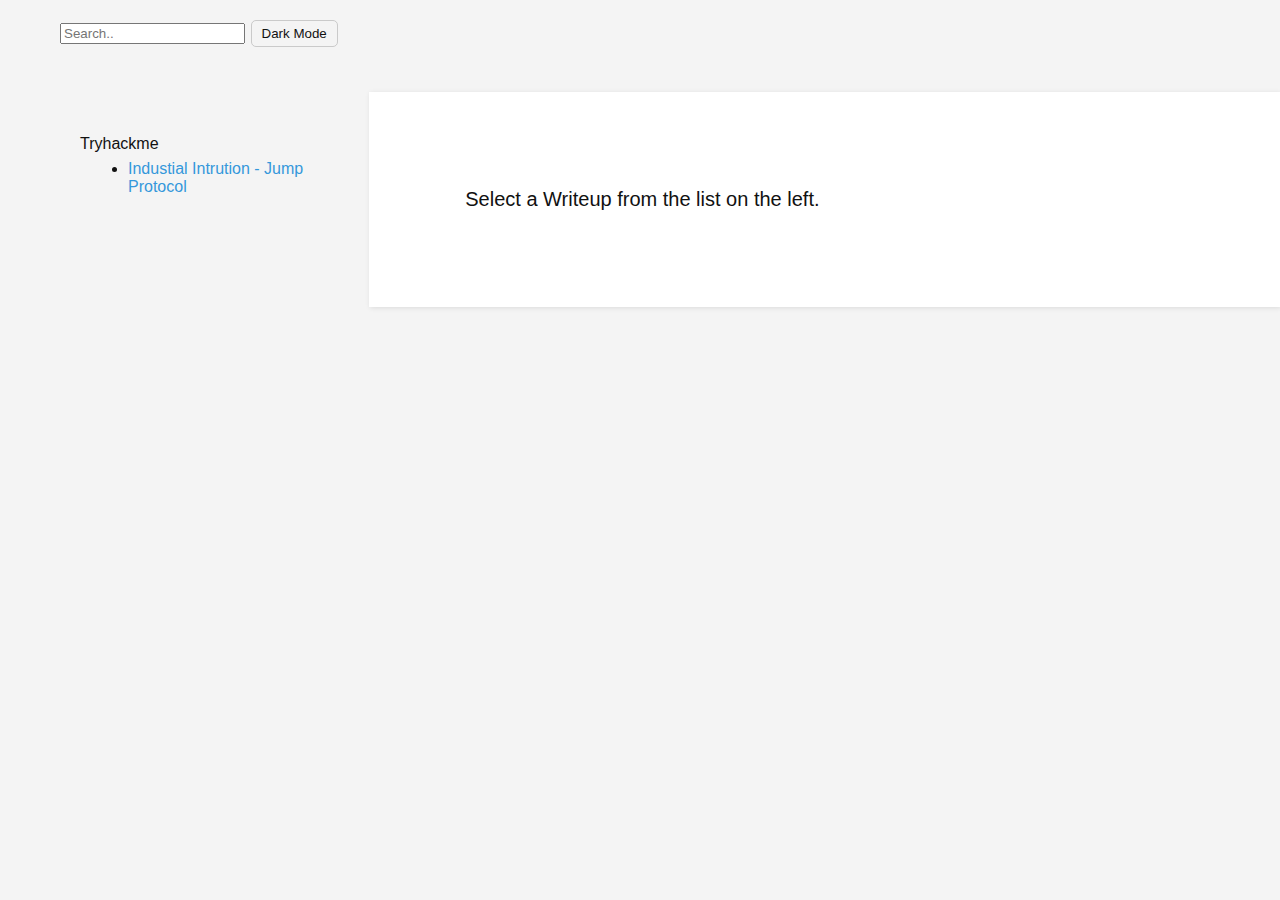
<file: index.html>
<!DOCTYPE html>
<html>
<head>
    <meta charset="UTF-8" />
    <title>Writeup Website</title>
    <script src="filelist.js"></script>
    <script src="https://ajax.googleapis.com/ajax/libs/jquery/3.7.1/jquery.min.js"></script>
    <script src="script.js"></script>
    <link rel="stylesheet" href="style.css">
</head>
<body>
    <div data-include="header" id="header"></div>
    <ul id="fileList"></ul>
    <div id="content">Select a Writeup from the list on the left.</div>
    <!-- <div data-include="footer" id="footer"></div> -->
</body>
</html>
</file>
<file: style.css>
:root {
    --primary-color: #3498db;
    --secondary-color: #441089;
    --text-color: #111111;
    --background-color: #f4f4f4;
    --background-color-2: #cacaca;
    --page-color: #ffffff;
    width: 100%;
    /* overflow-x: hidden; */
}

body {
    font-family: Verdana, Arial, sans-serif;
    /* font-family: Lucida Console, monospace; */
    /* font-family: 'Times New Roman', serif; */
    margin: 0;
    padding: 0;
    background-color: var(--background-color);
    color: var(--text-color);
    display: grid;
    grid-template-areas:
        "header header"
        "menu content"
        "footer footer";
    grid-template-columns: 1fr 2.5fr;
    gap: 5px;
    font-size: 20px;
}

#header {
    background-color: var(--background-color);
    color: var(--text-color);
    padding: 1em 3em 1em 3em;
    margin-bottom: 1em;
    width: auto;
    text-align: left;
    grid-area: header;
}

#footer {
    background-color: var(--secondary-color);
    color: var(--text-color);
    padding: 20px;
    width: 100%;
    text-align: center;
    grid-area: footer;
}

img {
    width:auto;
    padding: auto;
    margin: 2em 0;
}

/* Text Styles */

h1 {
    font-size: 2em;
    font-weight: bold;
}

h2 {
    font-size: 1.5em;
    font-weight: bold;
}

p {
    font-size: 1em;
    margin: 10px 0;
    text-indent: 2em;
    line-height: 1.5;
    font-family: 'Times New Roman', serif;
}

code {
    font-size: .8em;
    background-color: var(--background-color);
    padding: 5px;
    font-family: Lucida Console, monospace;
}

pre {
    white-space: pre-wrap;
    background-color: var(--background-color);
    margin: 2em 0;
    line-height: 2;
    font-size: .8em;
    border-radius: 4px;
    padding: 1em;
    font-family: Lucida Console, monospace;
    border: 1px solid var(--background-color-2);
}

a {
    color: var(--primary-color);
    text-decoration: none;
}

a:hover {
    text-decoration: underline;
}

c {
    color: var(--secondary-color);
    font-weight: bold;
}

/* lists */

li {
    font-size: .8em;
    padding: .2em 0;
}

.li-1 {
    list-style-type: none;
    margin-left: 0;
}

.li-2 {
    list-style-type: disc;
    margin-left: 3em;
}

/* placments */

#content {
    padding: 1in;
    grid-area: content;
    max-width: 20cm;
    background-color: var(--page-color);
    box-shadow: 1px 1px 5px rgba(0, 0, 0, 0.1);
}

#fileList {
    grid-area: menu;
    margin: 2em;
}

br {
    margin-top: 4em;
}

hr {
    border: 0;
    border-top: 1px solid var(--text-color);
    margin: 25px 0;
    width: 100%;
}

/* dark mode */

.darkmode {
    --primary-color: #3498db;
    --secondary-color: #079643;
    --text-color: #ecf0f1;
    --background-color: #1d1d1d;
    --background-color-2: #565656;
    --page-color: #353535;
}

#darkModeToggle {
    padding: 5px 10px;
    background-color: var(--background-color);
    color: var(--text-color);
    border: 1px solid var(--background-color-2);
    border-radius: 5px;
    cursor: pointer;
}

/* small screen sizing */

@media screen and (max-width: 1000px){
    body {
        display: grid;
        /* font-size: small; */
        grid-template-columns: 100%;
        grid-template-areas:
            "header"
            "content"
            "menu"
            "footer";
    }
    #content {
        padding: 2em;
        max-width: none;
        width: auto;
    }
    img {
        width: 90%;
    }
}
</file>
